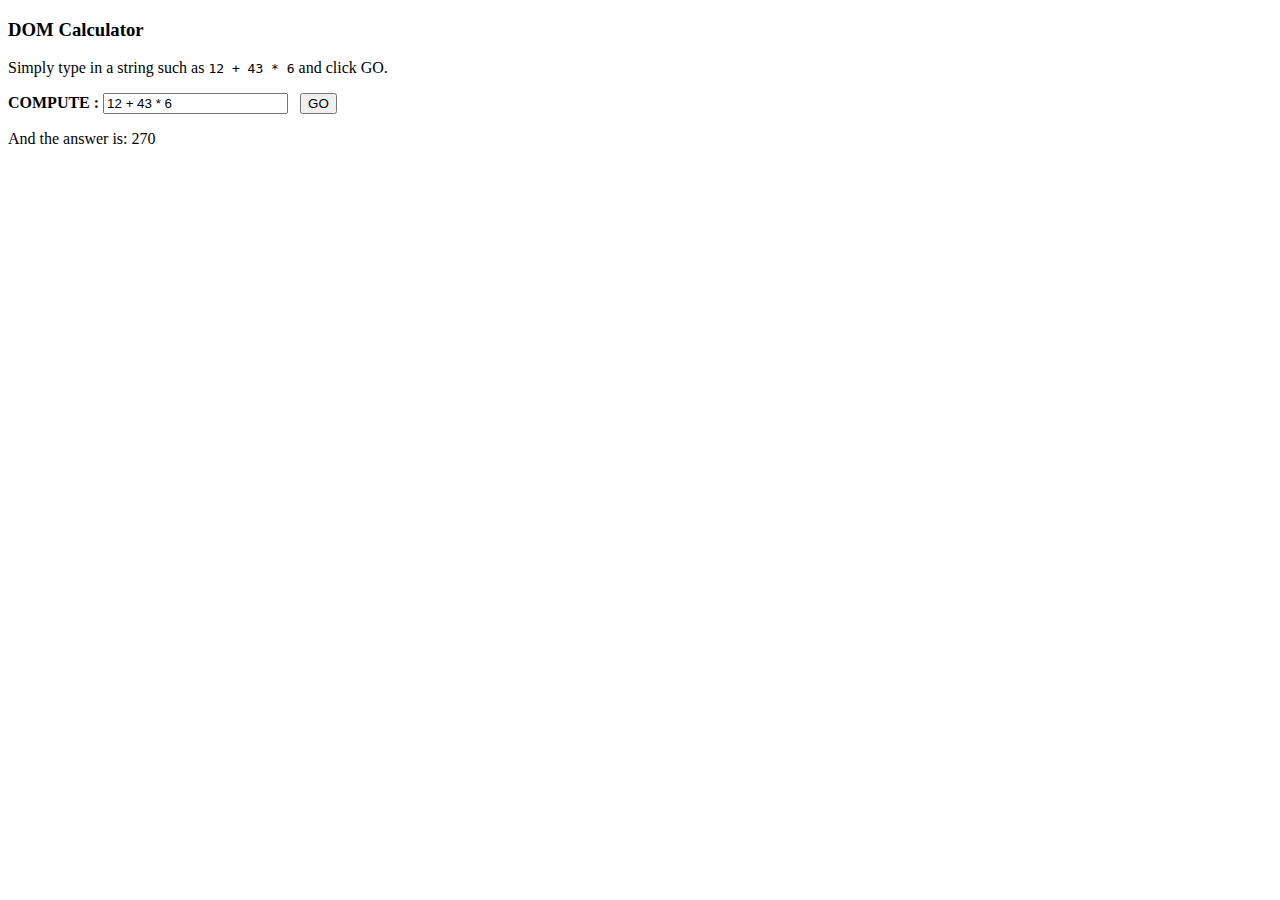
<file: Praktikum/Minggu10/DomCalculator/index.html>
<?xml version="1.0" encoding="UTF-8"?>
<!DOCTYPE html PUBLIC "-//W3C//DTD XHTML 1.0 Strict//EN" "http://www.w3.org/TR/xhtml1/DTD/xhtml1-strict.dtd">
<html xmlns="http://www.w3.org/1999/xhtml" xml:Lang="EN" lang="EN">
  <head>
    <meta http-equiv="Content-Type" content="text/html; charset=UTF-8" />
    <script type="text/javascript" src="js/calculator.js"></script>
    <title>DOM Calculator</title>
  </head>
  <body onload="init()">
    <h3>DOM Calculator</h3>
    <p>
      Simply type in a string such as <code>12 + 43 * 6</code> and click GO.
    </p>
    <p>
      <strong>COMPUTE : </strong>
      <input id="uin" value="12 + 43 * 6" maxlength="30" />
      &nbsp;&nbsp;<input value="GO" type="button" onClick="comp('uin')" />
    </p>
    <p id="par">And the answer is: <span id="ans">00</span></p>
  </body>
</html>
</file>
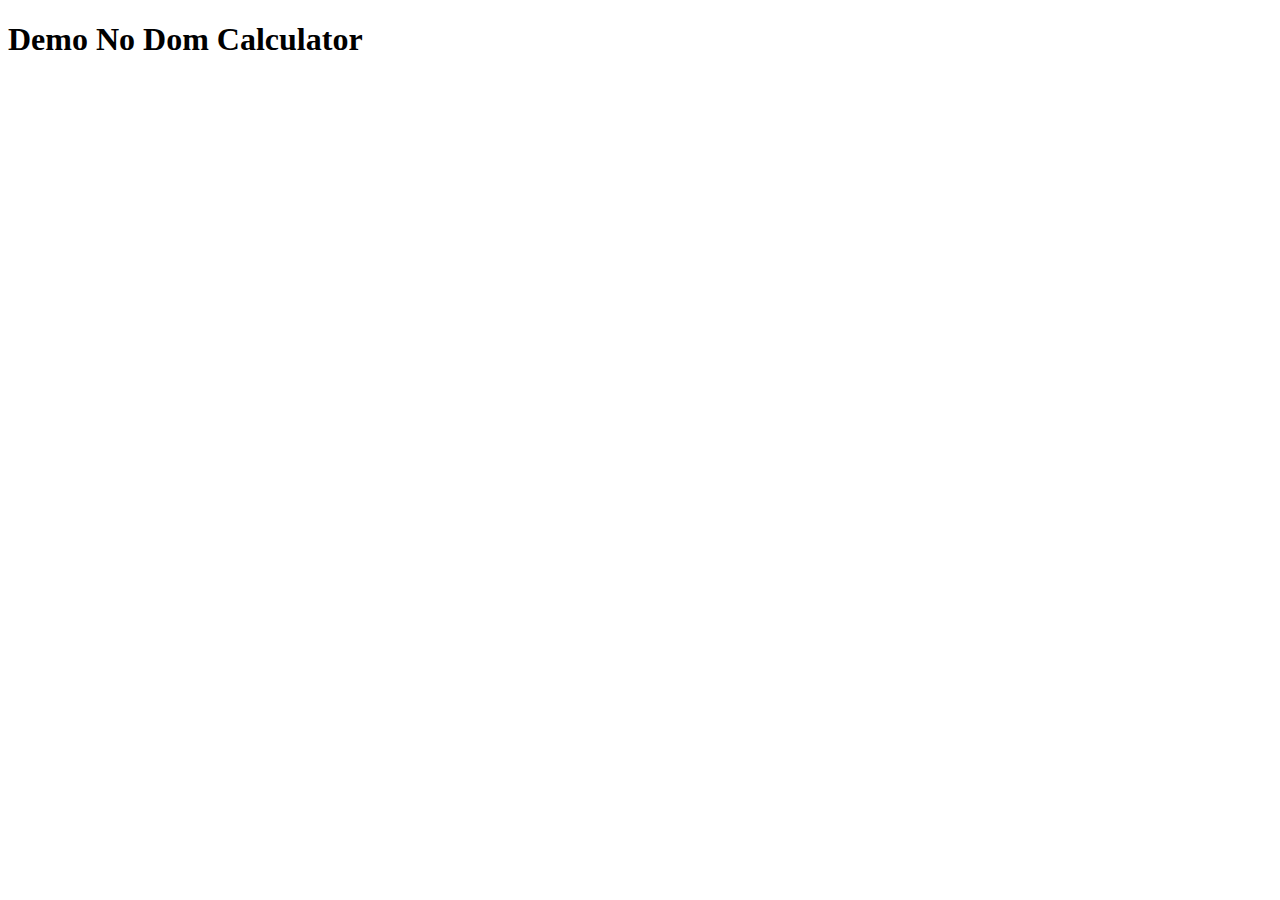
<file: Praktikum/Minggu10/NoDOMCalculator/index.html>
<?xml version="1.0" encoding="UTF-8"?>
<!DOCTYPE html PUBLIC "-//W3C//DTD XHTML 1.0 Strict//EN" "http://www.w3.org/TR/xhtml1/DTD/xhtml1-strict.dtd">
<html xmlns="http://www.w3.org/1999/xhtml" xml:Lang="EN" lang="EN">
  <head>
    <meta http-equiv="Content-Type" content="text/html; charset=UTF-8" />
    <script type="text/javascript" src="js/nodomalert.js"></script>
    <title>No Dom Calculator</title>
  </head>
  <body>
    <h1>Demo No Dom Calculator</h1>
  </body>
</html>
</file>
